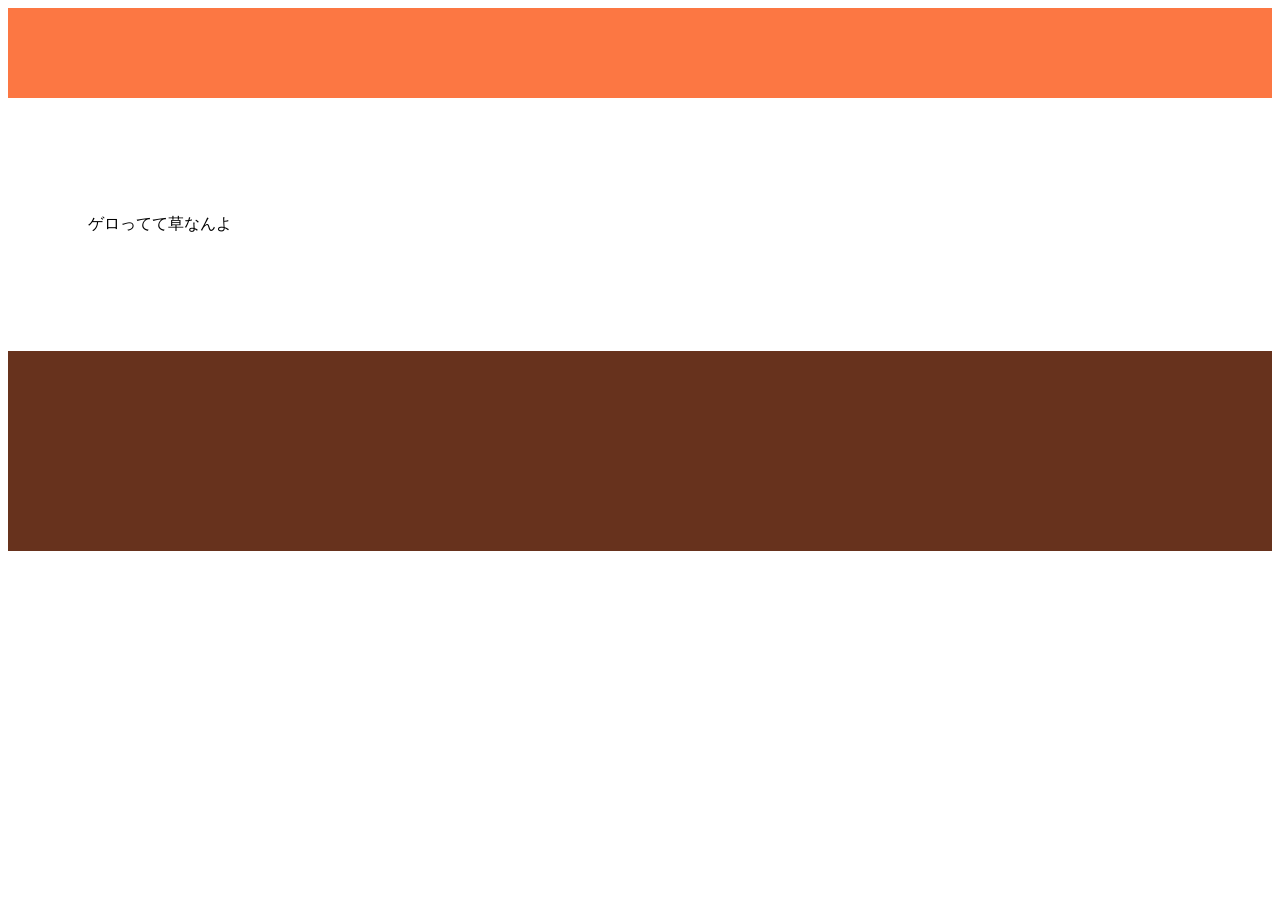
<file: kenshin-2.html>
<!DOCTYPE html>
<html>
    <head>
        <meta charset="utf-8">
        <title>kenshin</title>
        <link rel="stylesheet" href="stylesheet.css">
    </head>
    <body>
        <div class="header">
        
        </div>
        <div class="main">
            <p>ゲロってて草なんよ</p>
        </div>
        <div class="footer">

        </div>
    </body>
</html>
</file>
<file: stylesheet.css>
body {
    font-family: serif;
}

li {
    list-style: none;
}



.header {
    background-color: rgb(252, 119, 67);
    color :white;
    height: 90px;
}

.header-logo {
    float: left;
    font-size: 36px;
    padding: 20px 40px;
}

.header-list li{
    float: left;
    padding: 33px 20px;
   
}

.header li a {
    color: inherit;
    text-decoration: none;
}

.main{
    /*後ほど改変*/
    padding: 100px 80px;

}

.main-pic {
   display: flex;
   
}

.main-explain {
    padding: 100px;
}
.main-explain span {
    font-size: 30px;
    color:rgb(82, 39, 22);
    font-weight: bold;

}

.main-pic img {
width: 300px;
height: 400px;

}

.who-is-him h1 {
    background-image: linear-gradient(95deg, #f09a2f, #f7ce5d);
    border-radius: 10px;
}

.who-is-him p a{
    color: inherit;
    text-decoration: none;
}

.maplink {
    width:20px;
    height: 20px;
}

/*mainのなかみ*/
.gallery h1 {
    background-image: linear-gradient(95deg, #f09a2f, #f7ce5d);
    border-radius: 10px;
}

.gallery-1 {
    display: flex;
}

.gallery-1 img{
    width: 300px;
    height: 400px;
}

.gallery-2 {
    display: flex;
}

.gallery-2 img {
    width: 300px;
    height: 400px;
}

.gallery-3 {
    display: flex;
}

.gallery-3 img {
    width: 300px;
    height: 400px;
}

.contact-him h1 {
    background-image: linear-gradient(95deg, #f09a2f, #f7ce5d);
    border-radius: 10px;
}

.contact-1 {
    width: 30px;
    height: 30px;
}

.contact-2 {
    width: 20px;
    height: 20px;
}

.contact-3 {
    width: 20px;
    height: 20px;
}

.footer {
    background-color: rgb(103, 50, 29);
    color:white;
    height: 120px;
    padding: 40px;
}

.footer img {
    width: 100px;
    height: 100px;

}

.footer p {
   text-align: center;
}
</file>
